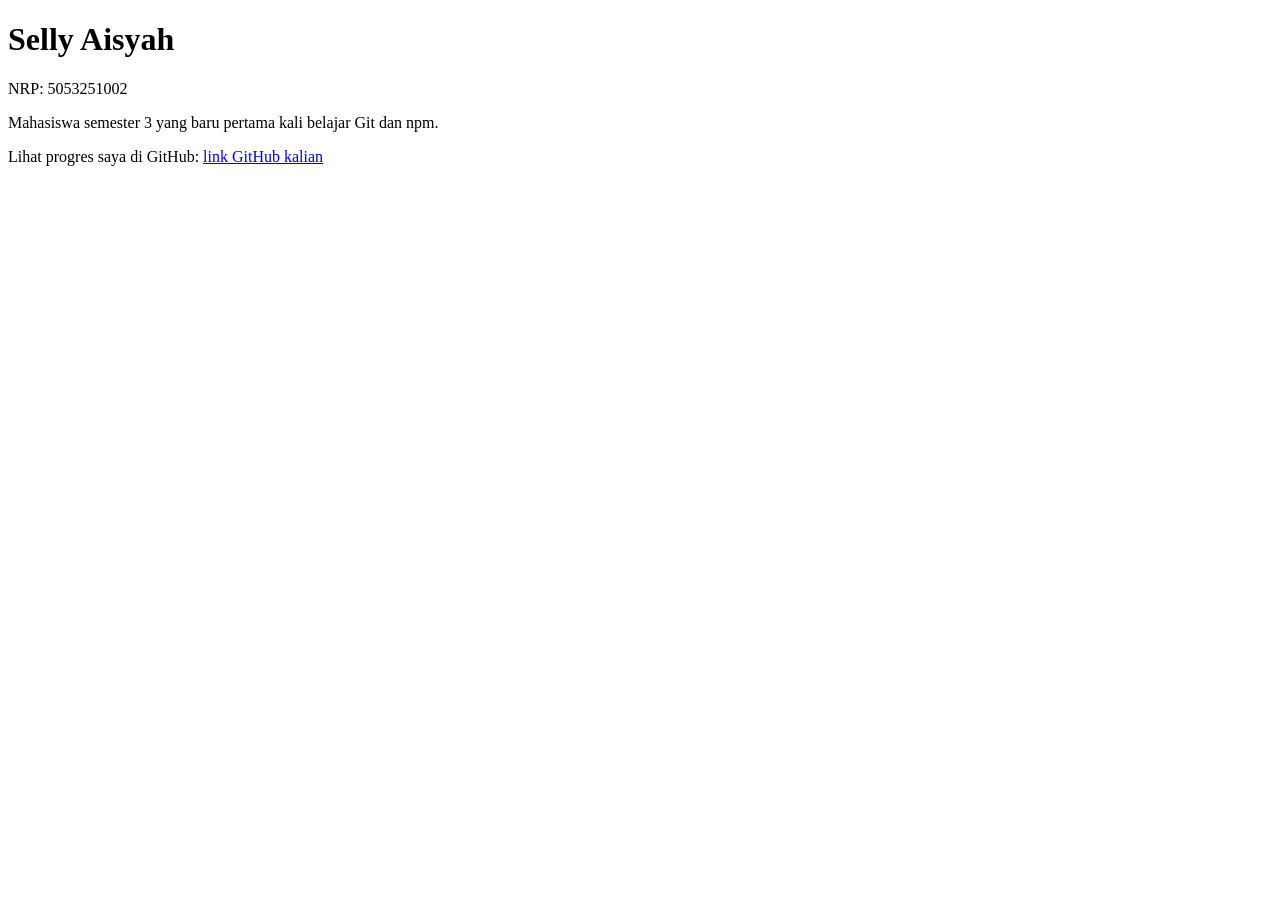
<file: m00/index.html>
<!DOCTYPE html>
<html lang="id">
<head>
  <meta charset="utf-8">
  <meta name="viewport" content="width=device-width, initial-scale=1">
  <title>Kartu Perkenalan — Selly Aisyah</title>
</head>
<body>

  <h1 id="nama">Selly Aisyah</h1>
  <p id="nrp">NRP: 5053251002</p>
  <p id="bio">Mahasiswa semester 3 yang baru pertama kali belajar Git dan npm.</p>
  <p>Lihat progres saya di GitHub: <a id="github" href="https://github.com/qylles">link GitHub kalian</a></p>

</body>
</html>
</file>
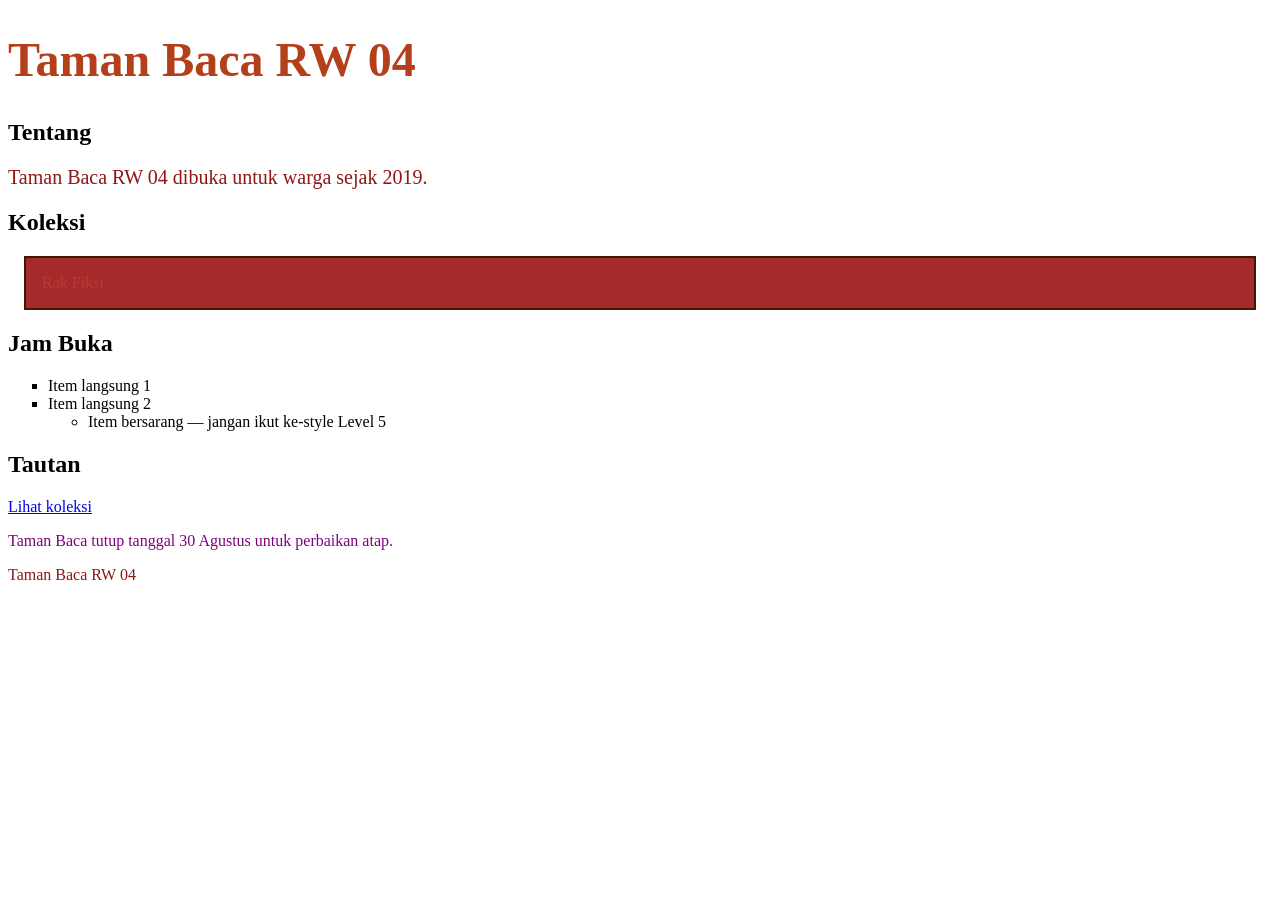
<file: m02/index.html>
<!DOCTYPE html>
<html lang="id">
<head>
  <meta charset="utf-8">
  <meta name="viewport" content="width=device-width, initial-scale=1">
  <title>Taman Baca RW 04</title>
  <!-- Level 1 — BUG: nama file yang ditunjuk salah (style.css yang benar-benar
       ada di folder ini bernama "style.css", bukan "styles.css"). -->
  <link rel="stylesheet" href="style.css">
</head>
<body>

  <header>
    <h1 id="judul-utama">Taman Baca RW 04</h1>
  </header>

  <main>
    <section>
      <h2>Tentang</h2>
      <p class="deskripsi">Taman Baca RW 04 dibuka untuk warga sejak 2019.</p>
    </section>

    <section>
      <h2>Koleksi</h2>
      <div class="kotak">Rak Fiksi</div>
    </section>

    <section>
      <h2>Jam Buka</h2>
      <ul class="daftar">
        <li>Item langsung 1</li>
        <li>Item langsung 2
          <ul>
            <li class="jebakan">Item bersarang — jangan ikut ke-style Level 5</li>
          </ul>
        </li>
      </ul>
    </section>

    <section>
      <h2>Tautan</h2>
      <a class="tombol" href="#koleksi">Lihat koleksi</a>
    </section>

    <section>
      <p class="pengumuman" id="pengumuman-utama">Taman Baca tutup tanggal 30 Agustus untuk perbaikan atap.</p>
    </section>
  </main>

  <footer>
    <p>Taman Baca RW 04</p>
  </footer>

</body>
</html>
</file>
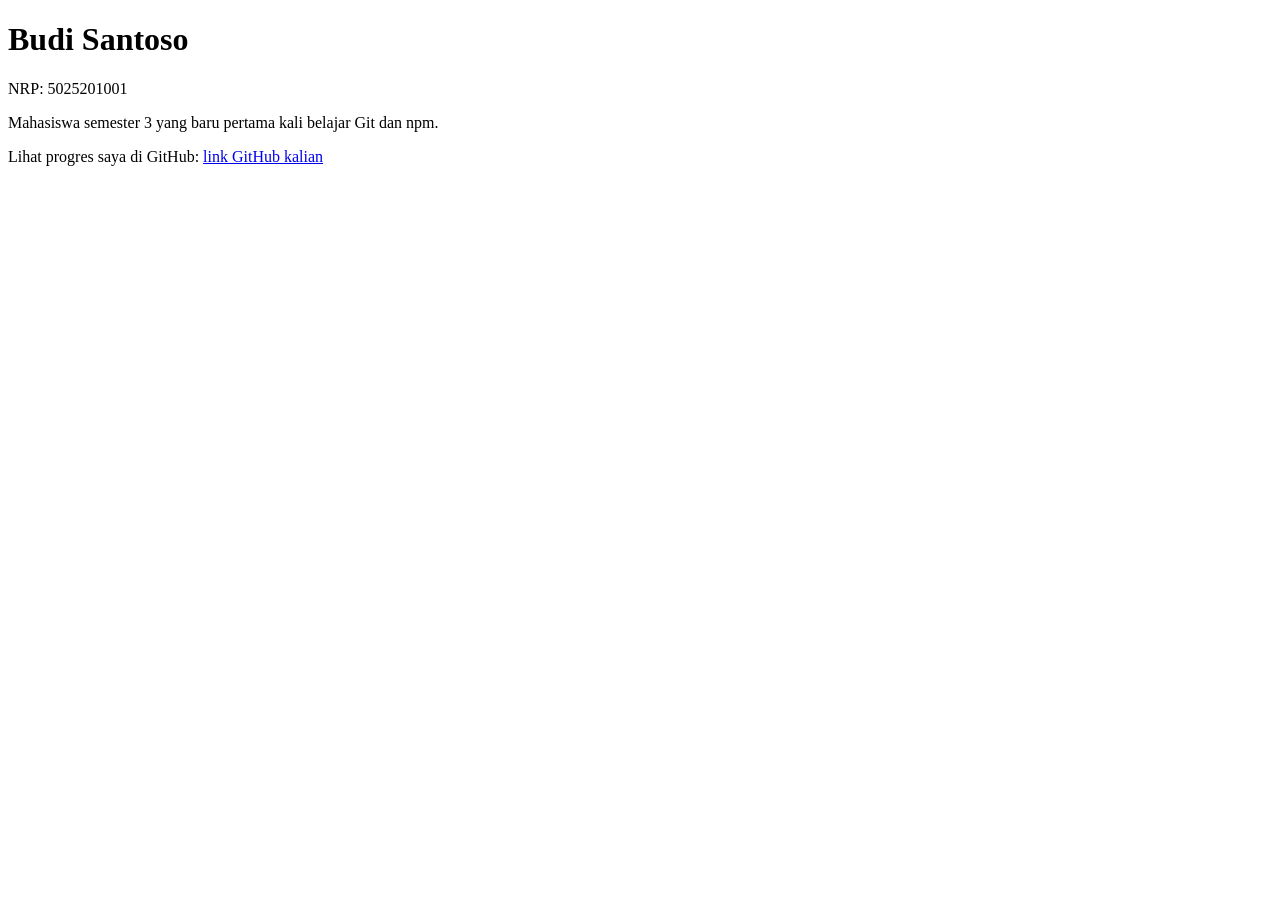
<file: m00/_solusi/index.html>
<!DOCTYPE html>
<html lang="id">
<head>
  <meta charset="utf-8">
  <meta name="viewport" content="width=device-width, initial-scale=1">
  <title>Kartu Perkenalan — Budi Santoso</title>
</head>
<body>

  <h1 id="nama">Budi Santoso</h1>
  <p id="nrp">NRP: 5025201001</p>
  <p id="bio">Mahasiswa semester 3 yang baru pertama kali belajar Git dan npm.</p>
  <p>Lihat progres saya di GitHub: <a id="github" href="https://github.com/budisantoso">link GitHub kalian</a></p>

</body>
</html>
</file>
<file: m02/style.css>
/* PERTEMUAN 2 — CSS: Selector, Box Model, Spesifisitas
   Baca SOAL.md untuk urutan levelnya. */

/* Level 2 — TODO: tambahkan minimal satu selector ELEMEN (mis. p { ... }),
   satu selector CLASS (mis. .deskripsi { ... }), dan satu selector ID
   (mis. #judul-utama { ... }). Boleh style apa saja. */
p{
   color: rgb(144, 22, 22);
}

.deskripsi{
   font-size: 1.25rem;
}

#judul-utama{
   font-size: 3rem;
   color: rgb(179, 64, 26);
}
/* Level 3 — TODO: lengkapi aturan .kotak di bawah supaya punya padding,
   border, DAN margin sekaligus (nilainya bebas, asal bukan nol). */
.kotak {
  background-color: #f2c2bc;
  padding: 1rem;
  border: 2px solid #a24825;
   margin: 1rem;
}

/* Level 4 — TODO: tambahkan box-sizing: border-box. Biasanya ditulis untuk
   selector universal (*), supaya berlaku ke semua elemen sekaligus. */

   *{
      box-sizing: border-box;
   }

/* Level 5 — TODO: tulis aturan untuk `.daftar > li` (anak LANGSUNG saja),
   misalnya list-style: square. Item yang bersarang dua level di dalamnya
   (class .jebakan) TIDAK BOLEH ikut ke-style oleh aturan ini — itu bedanya
   dengan `.daftar li` (turunan, level berapa pun). */

   .daftar > li{
      list-style: square;
   }

/* Level 6 — TODO: tambahkan aturan :hover DAN :focus-visible untuk
   .tombol, misalnya mengubah background-color supaya terlihat interaktif. */

   .tombol:hover, .tombol:focus-visible{
      background-color: #a24825;
      color: white;
   }

/* Level 7 — JANGAN UBAH aturan di bawah ini (p.pengumuman). Tugas kalian:
   kalahkan warnanya TANPA !important dan TANPA mengubah/menghapus baris
   di bawah — tambahkan aturan BARU dengan selector yang lebih spesifik
   (misalnya lewat id #pengumuman-utama) di tempat lain pada file ini. */
p.pengumuman {
  color: #999999;
}

#pengumuman-utama {
  color: purple;
}

/* Level 8 — TODO: font-size di bawah ini pakai px — ganti SEMUA font-size
   di seluruh file ini (termasuk yang kalian tambahkan sendiri di level
   lain) supaya pakai satuan rem, bukan px. */
h1 {
  font-size: 2rem;
}

/* Level 9 — TODO: buat blok :root berisi minimal satu variabel CSS
   (custom property, contoh: --warna-aksen: #2c6e49;), lalu PAKAI variabel
   itu lewat var(--warna-aksen) di aturan lain pada file ini — bukan cuma
   dideklarasikan tanpa pernah dipakai. */
:root {
  --main-bg-color: brown;
  --main-text-color: rgb(192, 55, 55);
  --main-border-color: rgb(66, 22, 4);

}

.kotak {
  background-color: var(--main-bg-color);
  color: var(--main-text-color);
  border: 2px solid var(--main-border-color);
}

/* Level 10 — TODO: tambahkan @media (prefers-color-scheme: dark) yang
   mengubah TEPAT TIGA variabel dari :root (Level 9) untuk membalik skema
   warna jadi gelap. Jangan menulis ulang seluruh selector lain — cukup
   ubah nilai variabelnya di dalam blok @media ini. */

@media (prefers-color-scheme: dark) {
  :root {
    --main-bg-color: #333333;
      --main-text-color: #ffffff;
      --main-border-color: #ffffff;
  }
</file>
